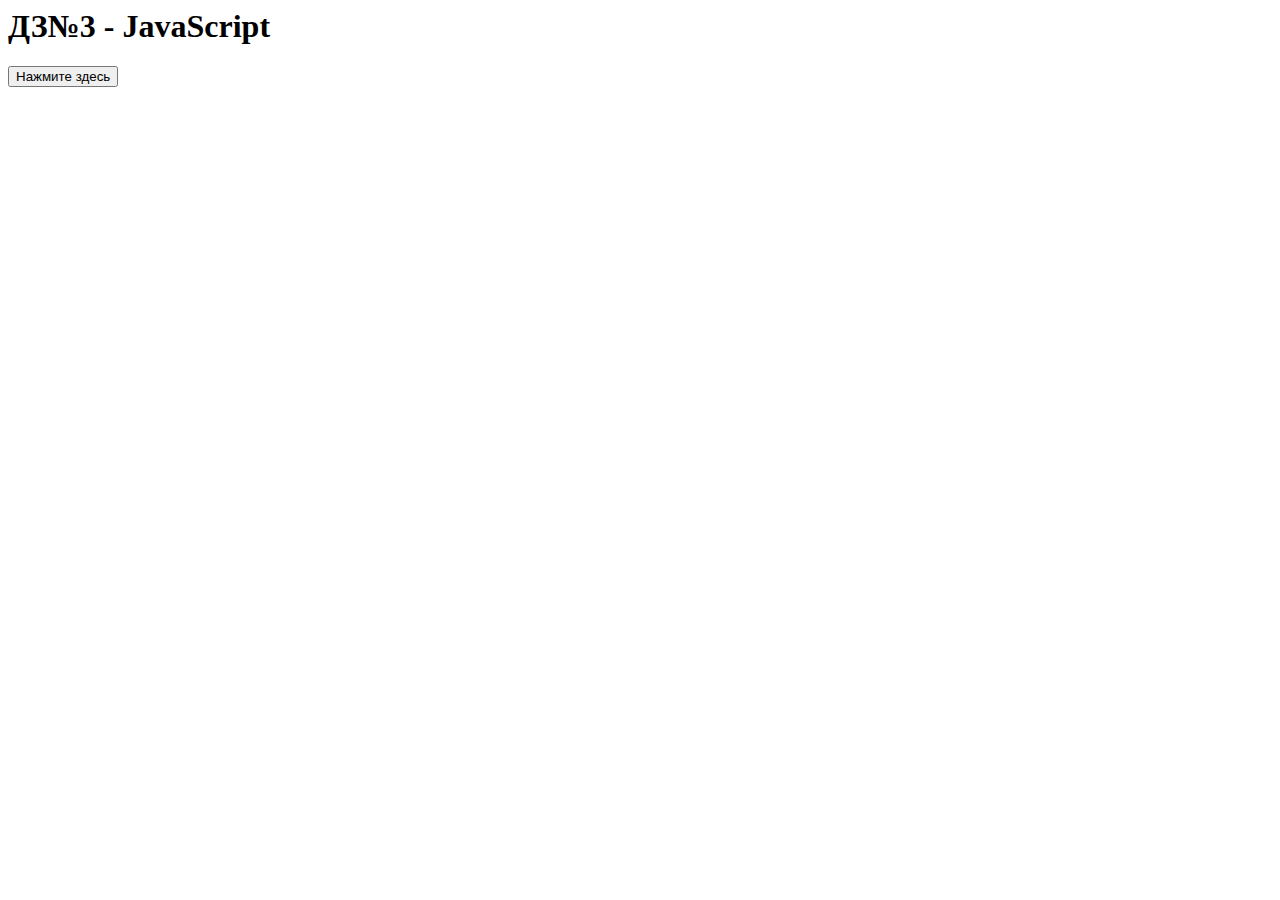
<file: 03.Tasks/index.html>
<html>

<head>
    <script>
        function displayUserName() {
            var name = prompt("Введите ваше имя", "");
            if (name != null) {
                document.getElementById("result").innerHTML = "Ваше имя: " + name;
            }
        }
    </script>
</head>

<body>
    <h1>ДЗ№3 - JavaScript</h1>
    <button onclick="displayUserName()">Нажмите здесь</button>
    <p id="result"></p>
</body>

</html>
</file>
